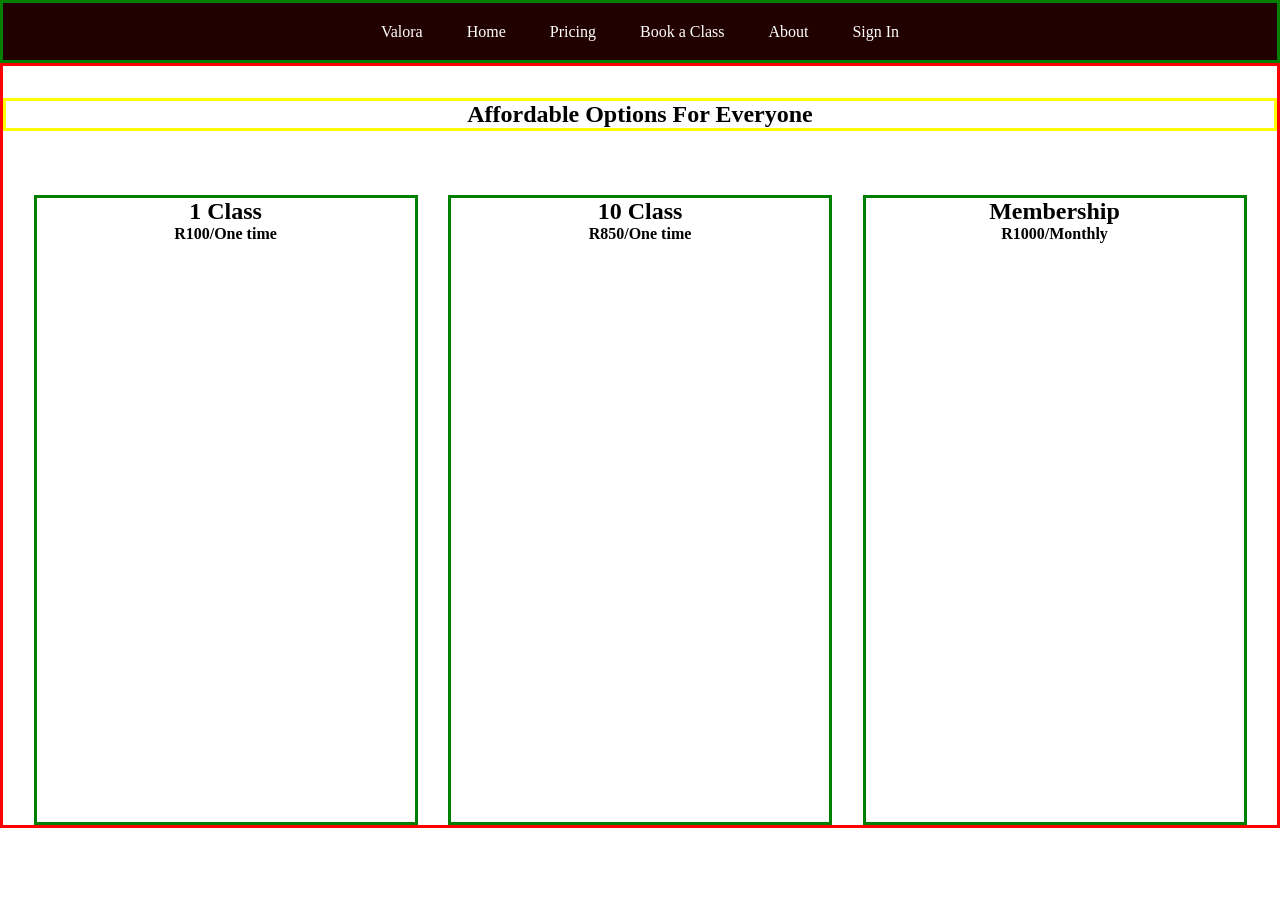
<file: price.html>
<!doctype html>
<html lang="en">
  <head>
    <meta charset="UTF-8" />
    <meta name="viewport" content="width=device-width, initial-scale=1.0" />
    <title>Join the Club | Now!</title>
    <link rel="stylesheet" href="styles.css" />
  </head>
  <body>
    <header>
      <div class="nav-container">
        <nav>
          <a href="" class="box">Valora</a>
          <a href="" class="box">Home</a>
          <a href="" class="box">Pricing</a>
          <a href="" class="box">Book a Class</a>
          <a href="" class="box">About</a>
          <a href="" class="box">Sign In</a>
        </nav>
      </div>
    </header>

    <main>
      <div class="pricing-container">
        <div class="title-section-price">
          <h2>Affordable Options For Everyone</h2>
        </div>

        <div class="pricing-container-two">
          <div class="pricing-container-info">
            <h2>1 Class</h2>
            <h4>R100/One time</h4>
          </div>
          <div class="pricing-container-info">
            <h2>10 Class</h2>
            <h4>R850/One time</h4>
          </div>
          <div class="pricing-container-info">
            <h2>Membership</h2>
            <h4>R1000/Monthly</h4>
          </div>
        </div>
      </div>
    </main>
  </body>
</html>
</file>
<file: styles.css>
* {
    padding: 0;
    margin: 0;
    box-sizing: border-box;
}

body {
    color: black;
}
/* Univeral Selector */
button {
    background-color: #210100;
    color: white;
    border-radius: 20px;
    padding: 10px;
}
/* Universal Selector */


.nav-container {
    border: 3px solid green;
    height: 7vh;
    width: auto;
    display: flex;
    justify-content: center;
    align-items: center;
    background-color: #210100;
}

nav .box {
    height: auto;
    width: auto;
}

.nav-container a {
    color: white;
    text-decoration: none;
    margin: 0 20px;
}

.nav-container a:hover {
    text-decoration: underline;
}

.banner-one-container {
    border: 3px solid blue;
    background-image: url(images/dane-wetton-AkSJQnem75Y-unsplash.jpg);
    background-size: cover;
    background-position: center;
    height: 100vh;
    width: auto;
    display: flex;
    justify-content: center;
    align-items: center;
    text-align: center;
}

.title-section-one h1 {
    border: 3px solid black;
    margin-bottom: 1em;
}

.title-section-one p {
    border: 3px solid green;
    margin-bottom: 1em;
}

.title-section-one button {
    /* border: 3px solid blue; */
}

.section-one-homepage {
    border: 3px solid gold;
    margin-top: 2em;
    width: auto;
    height: auto;
    display: flex;
    grid-template-columns: repeat(2 1fr);
}

.section-one-homepage-info {
    border: 3px solid brown;
    width: auto;
    height: 70%;
    display: grid;
    justify-content: center;
    align-items: center;
    text-align: center;
}

.section-one-homepage-info h1 {
    border: 3px solid yellow;
    font-size: 3rem;
    margin-top: 1em;
}

.section-one-homepage-info p {
   border: 3px solid red; 
   margin-top: 0.7em;
   text-decoration: underline;
   font-size: 1.2em;
   font-weight: 700;
   transition: 0.5s;
}

.section-one-homepage-picture {
    border: 3px solid red;
    width: auto;
    height: auto;
    display: flex;
    justify-content: center;
}

.image-box-one {
    background-image: url(imagesfolder/GettyImages-2189126117.jpg);
    background-position: center;
    background-size: cover;
    height: 80vh;
    width: 80vw;
    border-radius: 30px;
    margin-top: 1em;
}

/* Home page */

/* Pricing box */
.pricing-container-two {
    display: flex;
    justify-content: space-evenly;
    align-items: center;
    margin-top: 4em;
}

.title-section-price {
    text-align: center;
    border: yellow solid 3px;
    margin-top: 2em;
}

.pricing-container {
    border: red solid 3px;
    height: auto;
    width: auto;
}

.pricing-container-info {
    border: green 3px solid;
    height: 70vh;
    width: 30vw;
    text-align: center;
}

@media (max-width: 890px) {
    .pricing-container-two {
    display: grid;
    grid-template-rows: auto auto auto;
    grid-template-columns: auto;
    width: auto;
    height: auto;
    }
}

/* Pricing box */
</file>
